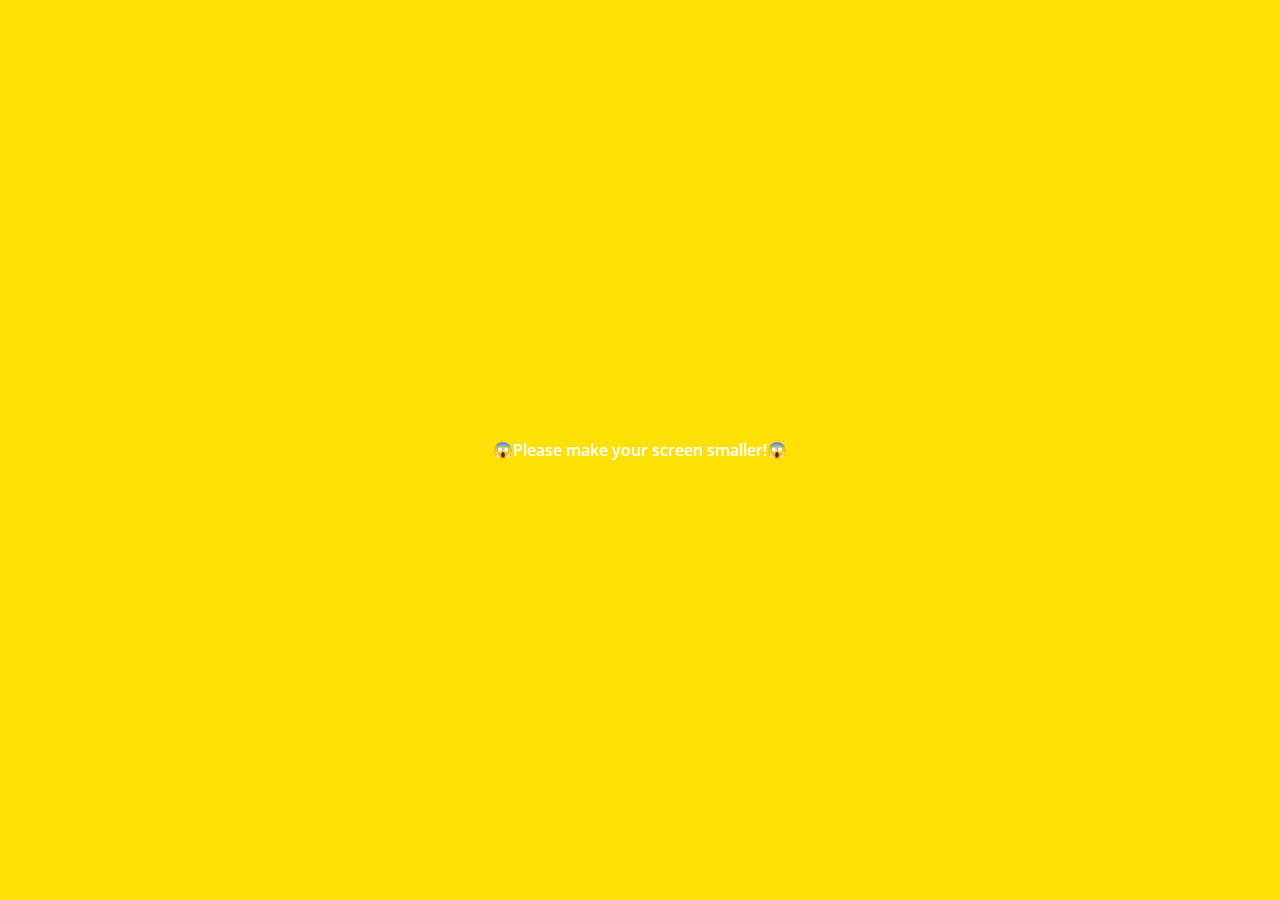
<file: index.html>
<!DOCTYPE html>
<html lang="en">
  <head>
    <meta charset="UTF-8" />
    <meta name="viewport" content="width=device-width, initial-scale=1.0" />
    <link
      rel="stylesheet"
      href="https://use.fontawesome.com/releases/v5.7.2/css/all.css"
      integrity="sha384-fnmOCqbTlWIlj8LyTjo7mOUStjsKC4pOpQbqyi7RrhN7udi9RwhKkMHpvLbHG9Sr"
      crossorigin="anonymous"
    />
    <link rel="stylesheet" href="css/style.css" />
    <title>Chats | Kakao Clone</title>
  </head>
  <body>
    <div class="status-bar">
      <div class="status-bar__column">
        <span class="status-bar__clock">13:54</span>
      </div>
      <div class="status-bar__column">
        <i class="fas fa-clock"></i>
        <i class="fas fa-volume-up"></i>
        <i class="fas fa-wifi"></i>
        <span class="status-bar__battery-level">100%</span>
        <i class="fas fa-battery-full"></i>
      </div>
    </div>
    <header class="header">
      <div class="header__header-column">
        <h1 class="header__title">
          Chats
        </h1>
      </div>
      <div class="header__header-column">
        <span class="header__icon">
          <i class="fas fa-search"></i>
        </span>
        <span class="header__icon">
          <i class="far fa-comment"></i>
        </span>
        <span class="header__icon">
          <i class="fas fa-cog"></i>
        </span>
      </div>
    </header>
    <main class="chats">
      <ul class="chats__list">
        <li class="chats__chat chat">
          <a href="chat.html">
            <div class="chats__chat friend">
              <div class="friend__column">
                <img src="images/iu.jfif" class="m-avatar friend__avatar" />
                <div class="friend__content">
                  <span class="friend__name">
                    이지은
                  </span>
                  <span class="friend__bottom-text">
                    ㅋㅋ진짜?
                  </span>
                </div>
              </div>
              <div class="friend__column">
                <span class="chat__timestamp">February 25</span>
              </div>
            </div>
          </a>
        </li>
      </ul>
    </main>
    <nav class="nav">
      <ul class="nav__list">
        <li class="nav__list-item">
          <a href="friends.html" class="nav__list-link">
            <i class="far fa-user"></i>
          </a>
        </li>
        <li class="nav__list-item">
          <a href="index.html" class="nav__list-link">
            <div class="nav__badge">8</div>
            <i class="fas fa-comment"></i>
          </a>
        </li>
        <li class="nav__list-item">
          <a href="find.html" class="nav__list-link">
            <i class="fas fa-search"></i>
          </a>
        </li>
        <li class="nav__list-item">
          <a href="more.html" class="nav__list-link">
            <i class="fas fa-ellipsis-h"></i>
          </a>
        </li>
      </ul>
    </nav>
    <div class="bigScreen">
      <span class="bigScreen__test">
        😱Please make your screen smaller!😱
      </span>
    </div>
  </body>
</html>

<!-- 
  font awesome
  google font
  reset.css
  normalize.css
  dribbble
  pinterest
  stripe.com
  subtle patterns
  shadow)  https://serranoarevalo.github.io/academy-roadmap/#/
  uigradients

  vsc 단축키 ( File - Preferences - Keyboard Shortcuts)
  
  1) 마우스가 가는 곳 마다 커서 만들기
  Alt + ⇧ + Mouse Drag
  2) 선택된 영역에 커서 만들기
  Alt + ⇧ + i 
  3) 코드 블록 한방에 코멘트 처리하기
  Ctrl + /
  4) 코드 복사해서 위/아래로 움직이기
  Alt + ⇧ + ↑ / ↓
  5) 코드 위/아래로 움직이기
  Alt + ↑ / ↓
  6) 클릭하는 곳마다 커서 생성dd
  Alt + Click
  7) 반복되는 단어 한방에 수정
  Ctrl + D
  8) 파일 맨 위-아래로 한번에 이동하기
  Ctrl + Home / End
  9) 사이드바 숨기기
  Ctrl + B
  10) 커서 뒤로가기 / 앞으로가기
  Alt + ← / →
  11) 커서가 있는 줄부터 그 아래의 줄들을 아래로 내리기
  Ctrl + Shift + Enter
  12) 같은 단어 모두 선택
  Ctrl + F2
  13) Delete Line
  Ctrl + Shift + K
  14) Insert line Above / Below
  Ctrl + Enter / Ctrl + Shift + Enter
-->
</file>
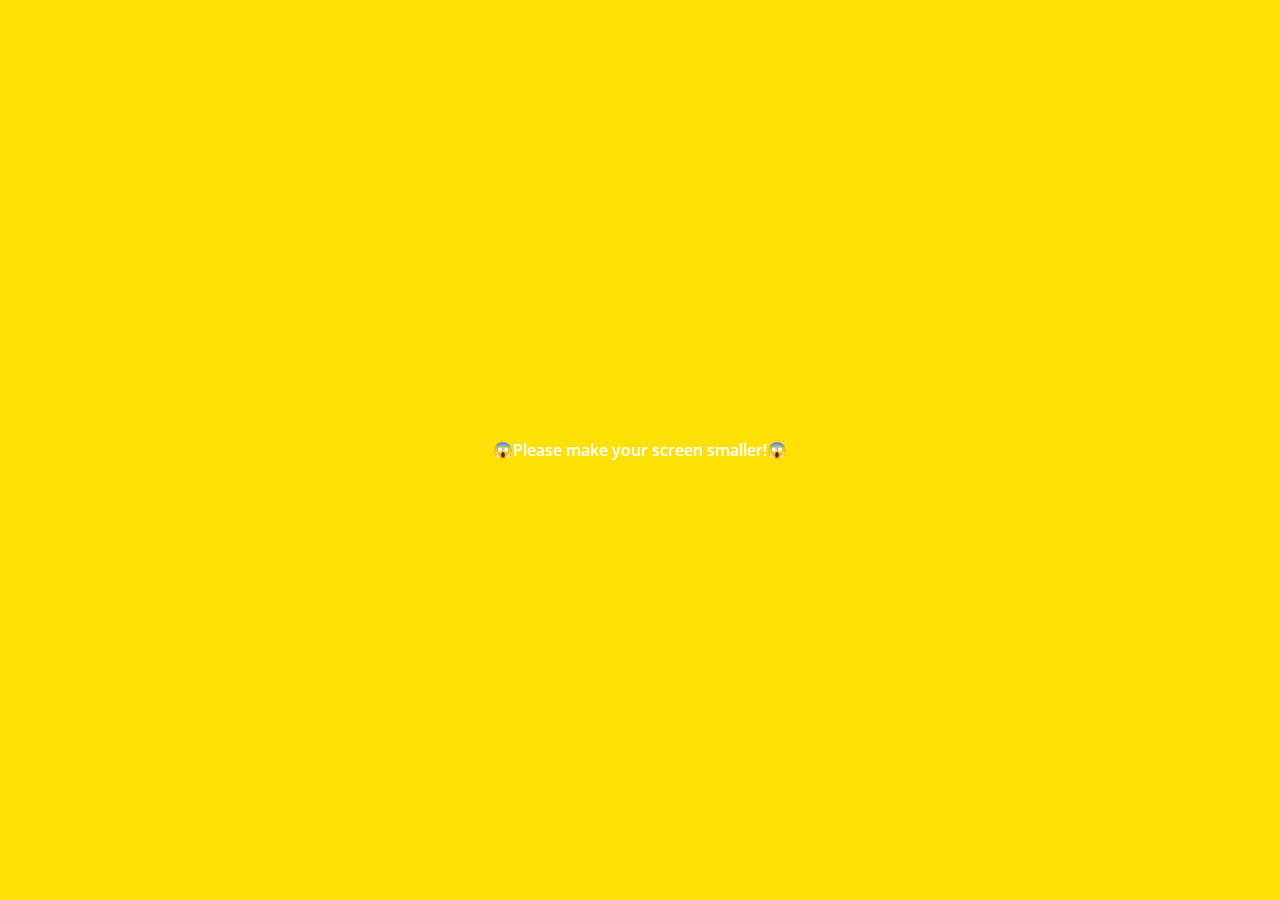
<file: chat.html>
<!DOCTYPE html>
<html lang="en">
  <head>
    <meta charset="UTF-8" />
    <meta name="viewport" content="width=device-width, initial-scale=1.0" />
    <link
      rel="stylesheet"
      href="https://use.fontawesome.com/releases/v5.7.2/css/all.css"
      integrity="sha384-fnmOCqbTlWIlj8LyTjo7mOUStjsKC4pOpQbqyi7RrhN7udi9RwhKkMHpvLbHG9Sr"
      crossorigin="anonymous"
    />
    <link rel="stylesheet" href="css/style.css" />
    <title>Chat | Kakao Clone</title>
  </head>
  <body class="chats-body">
    <div class="status-bar">
      <div class="status-bar__column">
        <span class="status-bar__clock">13:54</span>
      </div>
      <div class="status-bar__column">
        <i class="fas fa-clock"></i>
        <i class="fas fa-volume-up"></i>
        <i class="fas fa-wifi"></i>
        <span class="status-bar__battery-level">100%</span>
        <i class="fas fa-battery-full"></i>
      </div>
    </div>
    <header class="header">
      <div class="header__header-column">
        <a href="index.html" class="header__back-btn">
          <i class="fas fa-arrow-left"></i>
        </a>
        <h1 class="header__title">이지은</h1>
      </div>
      <div class="header__header-column">
        <span class="header__icon">
          <i class="fas fa-search"></i>
        </span>
        <span class="header__icon">
          <i class="fas fa-bars"></i>
        </span>
      </div>
    </header>
    <main class="chatting">
      <ul class="chat__messages">
        <span class="chat__timestamps">
          Tuesday, February 25, 2020
        </span>
        <li class="incoming-message message">
          <img src="images/iu.jfif" class="g-avatar message__avatar" />
          <div class="message__content">
            <span class="message__author">
              이지은
            </span>
            <span class="message__bubble">
              안녕????
            </span>
          </div>
        </li>
        <li class="outcoming-message message">
          <div class="message__content">
            <span class="message__bubble">
              누구얌?? ㅋㅋ
            </span>
          </div>
        </li>
        <li class="incoming-message message">
          <img src="images/iu.jfif" class="g-avatar message__avatar" />
          <div class="message__content">
            <span class="message__author">
              이지은
            </span>
            <span class="message__bubble">
              나 IU! 지은이얌ㅋㅋ
            </span>
          </div>
        </li>
        <li class="outcoming-message message">
          <div class="message__content">
            <span class="message__bubble">
              ㅋㅋ 진짜?
            </span>
          </div>
        </li>
      </ul>
    </main>
    <div class="chat__write-container">
      <input
        class="chat__write"
        type="text"
        placeholder="Send message"
        class="chat__write-input"
      />

      <div class="chat__icon-left chat__icon">
        <i class="far fa-plus-square"></i>
      </div>
      <div class="chat__icon-right chat__icon">
        <span class="chat__write-icon">
          <i class="far fa-smile"></i>
        </span>
        <span class="chat__write-icon">
          <i class="fas fa-microphone"></i>
        </span>
      </div>
    </div>
    <div class="bigScreen">
      <span class="bigScreen__test">
        😱Please make your screen smaller!😱
      </span>
    </div>
  </body>
</html>
</file>
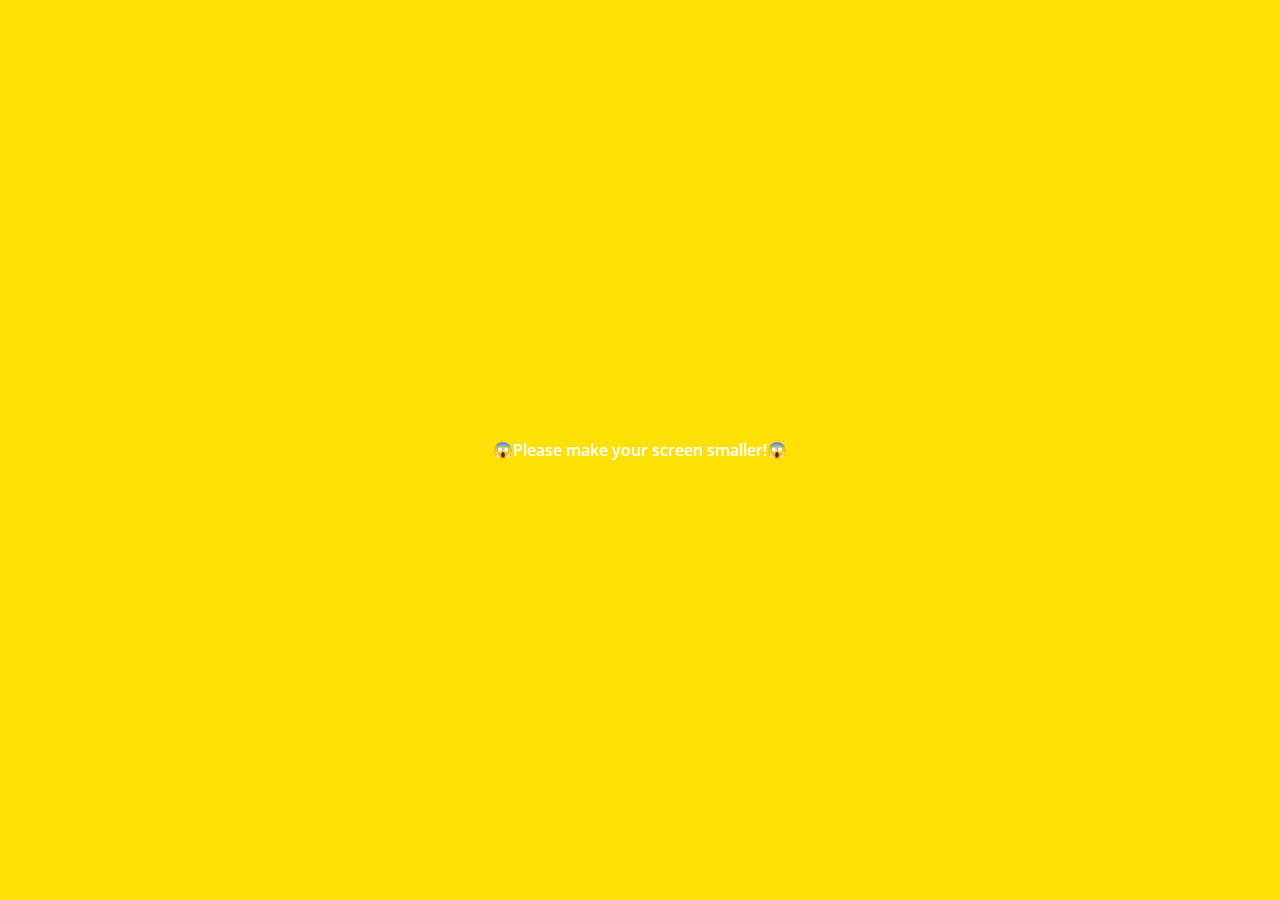
<file: find.html>
<!DOCTYPE html>
<html lang="en">
  <head>
    <meta charset="UTF-8" />
    <meta name="viewport" content="width=device-width, initial-scale=1.0" />
    <link
      rel="stylesheet"
      href="https://use.fontawesome.com/releases/v5.7.2/css/all.css"
      integrity="sha384-fnmOCqbTlWIlj8LyTjo7mOUStjsKC4pOpQbqyi7RrhN7udi9RwhKkMHpvLbHG9Sr"
      crossorigin="anonymous"
    />
    <link rel="stylesheet" href="css/style.css" />
    <title>Find | Kakao Clone</title>
  </head>
  <body>
    <div>
      <div class="status-bar">
        <div class="status-bar__column">
          <span class="status-bar__clock">13:54</span>
        </div>
        <div class="status-bar__column">
          <i class="fas fa-clock"></i>
          <i class="fas fa-volume-up"></i>
          <i class="fas fa-wifi"></i>
          <span class="status-bar__battery-level">100%</span>
          <i class="fas fa-battery-full"></i>
        </div>
      </div>
      <header class="header">
        <div class="header__header-column">
          <h1 class="header__title">Find</h1>
        </div>
        <div class="header__header-column">
          <span class="header__icon">
            <i class="fas fa-search"></i>
          </span>
          <span class="header__icon">
            <i class="fas fa-cog"></i>
          </span>
        </div>
      </header>
      <main class="find">
        <header class="find__header">
          <ul class="find__header-list">
            <li class="find__header-btn header-btn">
              <span class="header-btn__icon">
                <i class="fas fa-qrcode fa-2x"></i>
              </span>
              <span class="header-btn__title">
                QR Code
              </span>
            </li>
            <li class="find__header-btn header-btn">
              <span class="header-btn__icon">
                <i class="fas fa-user-plus fa-2x"></i>
              </span>
              <span class="header-btn__title">
                Add by Contacts
              </span>
            </li>
            <li class="find__header-btn header-btn">
              <span class="header-btn__icon">
                <i class="fas fa-passport fa-2x"></i>
              </span>
              <span class="header-btn__title">
                Add by ID
              </span>
            </li>
            <li class="find__header-btn header-btn">
              <span class="header-btn__icon">
                <i class="far fa-envelope fa-2x"></i>
              </span>
              <span class="header-btn__title">
                Invite
              </span>
            </li>
          </ul>
        </header>
        <ul class="find__recommended">
          <h5 class="find__title">
            Recommended Friends
          </h5>
          <li class="find__friend friend">
            <div class="friend__column">
              <img src="images/unu_edited.jpg" class="friend__avatar" />
              <div class="friend__content">
                <span class="friend__name">
                  UnuJee
                </span>
              </div>
            </div>
            <div class="friend__column">
              <div class="friend__add-btn">
                <i class="fas fa-user-plus"></i>
              </div>
            </div>
          </li>
        </ul>
      </main>
      <nav class="nav">
        <ul class="nav__list">
          <li class="nav__list-item">
            <a href="friends.html" class="nav__list-link">
              <i class="far fa-user"></i>
            </a>
          </li>
          <li class="nav__list-item">
            <a href="index.html" class="nav__list-link">
              <i class="far fa-comment"></i>
            </a>
          </li>
          <li class="nav__list-item">
            <a href="find.html" class="nav__list-link">
              <i class="fas fa-search"></i>
            </a>
          </li>
          <li class="nav__list-item">
            <a href="more.html" class="nav__list-link">
              <i class="fas fa-ellipsis-h"></i>
            </a>
          </li>
        </ul>
      </nav>
    </div>
    <div class="bigScreen">
      <span class="bigScreen__test">
        😱Please make your screen smaller!😱
      </span>
    </div>
  </body>
</html>
</file>
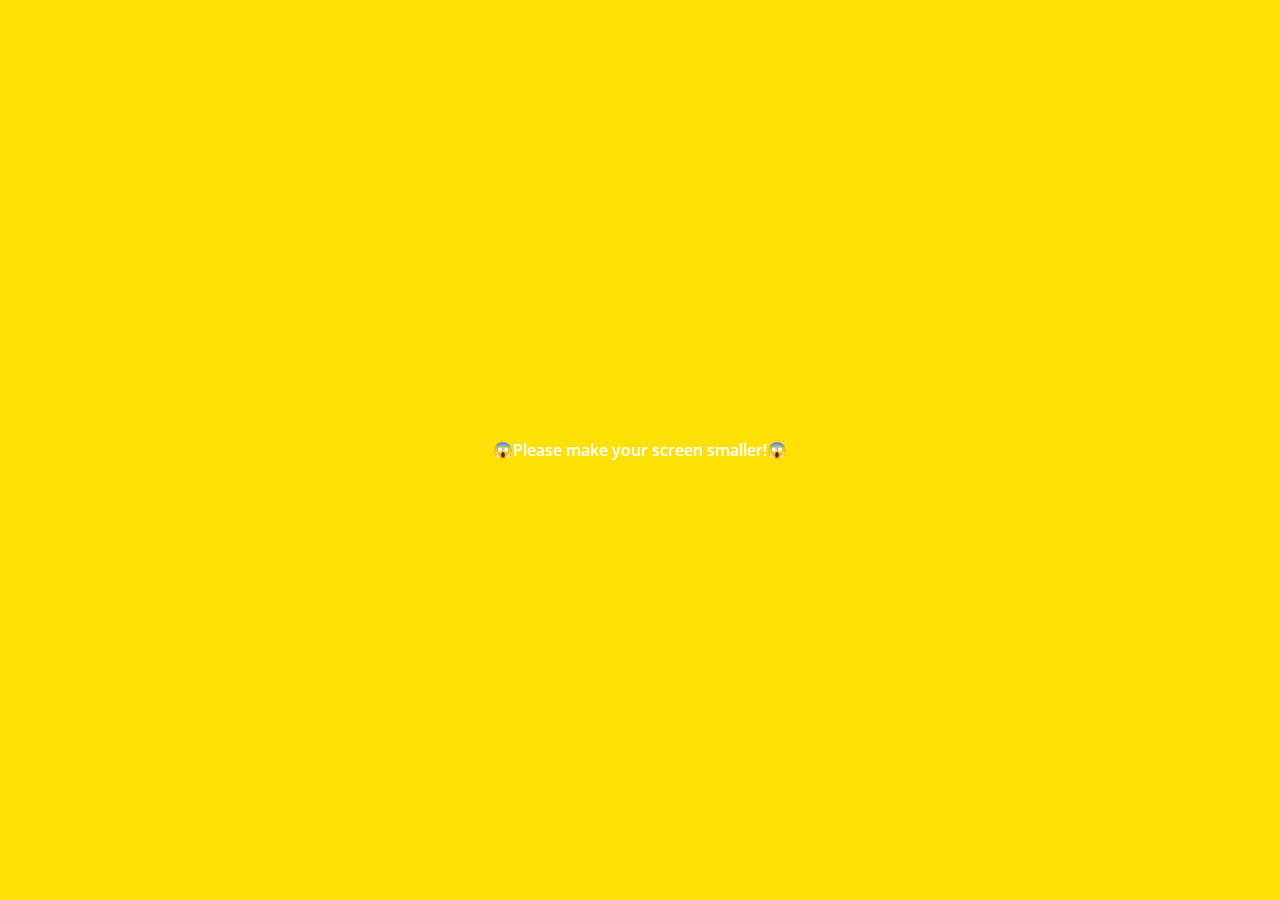
<file: friends.html>
<!DOCTYPE html>
<html lang="en">
  <head>
    <meta charset="UTF-8" />
    <meta name="viewport" content="width=device-width, initial-scale=1.0" />
    <link
      rel="stylesheet"
      href="https://use.fontawesome.com/releases/v5.7.2/css/all.css"
      integrity="sha384-fnmOCqbTlWIlj8LyTjo7mOUStjsKC4pOpQbqyi7RrhN7udi9RwhKkMHpvLbHG9Sr"
      crossorigin="anonymous"
    />
    <link rel="stylesheet" href="css/style.css" />
    <title>Friends | Kakao Clone</title>
  </head>
  <body>
    <div class="status-bar">
      <div class="status-bar__column">
        <span class="status-bar__clock">13:54</span>
      </div>
      <div class="status-bar__column">
        <i class="fas fa-clock"></i>
        <i class="fas fa-volume-up"></i>
        <i class="fas fa-wifi"></i>
        <span class="status-bar__battery-level">100%</span>
        <i class="fas fa-battery-full"></i>
      </div>
    </div>
    <header class="header">
      <div class="header__header-column">
        <h1 class="header__title">Friends</h1>
      </div>
      <div class="header__header-column">
        <span class="header__icon">
          <i class="fas fa-search"></i>
        </span>
        <span class="header__icon">
          <i class="fas fa-cog"></i>
        </span>
      </div>
    </header>
    <main class="friends">
      <header class="friends__header">
        <div class="friends__friend friend">
          <div class="friend__column">
            <img src="images/unu_edited.jpg" class="g-avatar friend__avatar" />
            <div class="friend__content">
              <span class="friend__name">
                UnuJee
              </span>
              <span class="friend__status">
                코딩 공부 중
              </span>
            </div>
          </div>
        </div>
      </header>
      <div class="friends__plus">
        <h5 class="friends__title">Plus friend</h5>
        <div class="friends__friend friend">
          <div class="friend__column">
            <img src="images/plusfriend.png" class="friend__avatar" />
            <div class="friend__content">
              <span class="friend__name">
                Plus Friend
              </span>
            </div>
          </div>
        </div>
      </div>
      <ul class="friends__list">
        <h5 class="friends__title">
          Friends 14
        </h5>
        <li class="friends__friend friend">
          <div class="friend__column">
            <img src="images/iu.jfif" class="friend__avatar" />
            <div class="friend__content">
              <span class="friend__name">
                이지은
              </span>
              <span class="friend__status">
                신곡 나왔음 ㅋㄷㅋㄷ
              </span>
            </div>
          </div>
          <div class="friend__column">
            <div class="friend__now-listening">
              <span> IU - Blueming </span>
              <i class="fas fa-play"></i>
            </div>
          </div>
        </li>
      </ul>
    </main>
    <nav class="nav">
      <ul class="nav__list">
        <li class="nav__list-item">
          <a href="friends.html" class="nav__list-link">
            <i class="fas fa-user"></i>
          </a>
        </li>
        <li class="nav__list-item">
          <a href="index.html" class="nav__list-link">
            <i class="far fa-comment"></i>
          </a>
        </li>
        <li class="nav__list-item">
          <a href="find.html" class="nav__list-link">
            <i class="fas fa-search"></i>
          </a>
        </li>
        <li class="nav__list-item">
          <a href="more.html" class="nav__list-link">
            <i class="fas fa-ellipsis-h"></i>
          </a>
        </li>
      </ul>
    </nav>
    <div class="bigScreen">
      <span class="bigScreen__test">
        😱Please make your screen smaller!😱
      </span>
    </div>
  </body>
</html>
</file>
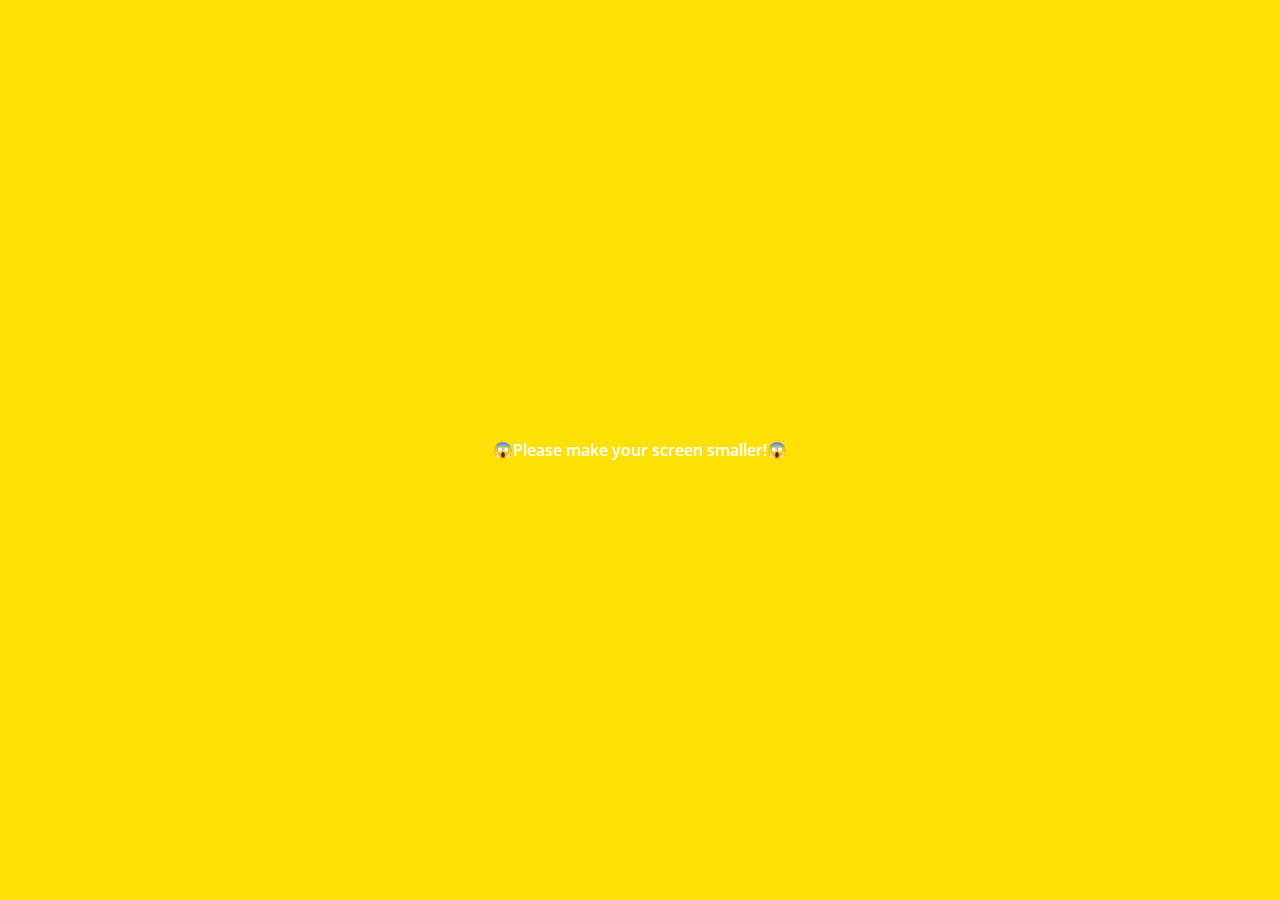
<file: more.html>
<!DOCTYPE html>
<html lang="en">
  <head>
    <meta charset="UTF-8" />
    <meta name="viewport" content="width=device-width, initial-scale=1.0" />
    <link
      rel="stylesheet"
      href="https://use.fontawesome.com/releases/v5.7.2/css/all.css"
      integrity="sha384-fnmOCqbTlWIlj8LyTjo7mOUStjsKC4pOpQbqyi7RrhN7udi9RwhKkMHpvLbHG9Sr"
      crossorigin="anonymous"
    />
    <link rel="stylesheet" href="css/style.css" />
    <title>More | Kakao Clone</title>
  </head>
  <body>
    <div>
      <div class="status-bar">
        <div class="status-bar__column">
          <span class="status-bar__clock">13:54</span>
        </div>
        <div class="status-bar__column">
          <i class="fas fa-clock"></i>
          <i class="fas fa-volume-up"></i>
          <i class="fas fa-wifi"></i>
          <span class="status-bar__battery-level">100%</span>
          <i class="fas fa-battery-full"></i>
        </div>
      </div>
      <header class="header">
        <div class="header__header-column">
          <h1 class="header__title">More</h1>
        </div>
        <div class="header__header-column">
          <span class="header__icon">
            <i class="fas fa-search"></i>
          </span>
          <span class="header__icon">
            <i class="fas fa-qrcode"></i>
          </span>
          <span class="header__icon">
            <a href="settings.html">
              <i class="fas fa-cog"></i>
            </a>
          </span>
        </div>
      </header>
      <main class="more">
        <header class="more__header">
          <div class="friends__friend friend">
            <div class="friend__column">
              <img
                src="images/unu_edited.jpg"
                class="g-avatar friend__avatar"
              />
              <div class="friend__content">
                <span class="friend__name">
                  UnuJee
                </span>
                <span class="friend__status">
                  apple8250@naver.com
                </span>
              </div>
            </div>
            <div class="friend__column">
              <i class="far fa-comment-alt fa-2x"></i>
            </div>
          </div>
          <ul class="more__btn-list">
            <li class="more__btn">
              <span class="more__btn-icon">
                <i class="far fa-smile fa-2x"></i>
              </span>
              <span class="more__btn-title">
                Emoticons
              </span>
            </li>
            <li class="more__btn">
              <span class="more__btn-icon">
                <i class="fas fa-brush fa-2x"></i>
              </span>
              <span class="more__btn-title">
                Themes
              </span>
            </li>
            <li class="more__btn">
              <span class="more__btn-icon">
                <i class="fab fa-kickstarter-k fa-2x"></i>
              </span>
              <span class="more__btn-title">
                Account
              </span>
            </li>
          </ul>
        </header>
        <section class="more__suggestions">
          <h5 class="more__title">Suggestions</h5>
          <ul class="more__suggestions-list">
            <li class="more__suggestion suggestion">
              <span class="suggestion__icon">
                <i class="fas fa-quote-right"></i>
              </span>
              <span class="suggestion__title">
                Kakao Story
              </span>
            </li>
            <li class="more__suggestion suggestion">
              <span class="suggestion__icon">
                <i class="far fa-smile-beam"></i>
              </span>
              <span class="suggestion__title">
                Kakao Friends
              </span>
            </li>
            <li class="more__suggestion suggestion">
              <span class="suggestion__icon">
                <i class="fas fa-gamepad"></i>
              </span>
              <span class="suggestion__title">
                Friends Gem
              </span>
            </li>
          </ul>
        </section>
      </main>
      <nav class="nav">
        <ul class="nav__list">
          <li class="nav__list-item">
            <a href="friends.html" class="nav__list-link">
              <i class="far fa-user"></i>
            </a>
          </li>
          <li class="nav__list-item">
            <a href="index.html" class="nav__list-link">
              <i class="far fa-comment"></i>
            </a>
          </li>
          <li class="nav__list-item">
            <a href="find.html" class="nav__list-link">
              <i class="fas fa-search"></i>
            </a>
          </li>
          <li class="nav__list-item">
            <a href="more.html" class="nav__list-link">
              <i class="fas fa-ellipsis-h"></i>
            </a>
          </li>
        </ul>
      </nav>
    </div>
    <div class="bigScreen">
      <span class="bigScreen__test">
        😱Please make your screen smaller!😱
      </span>
    </div>
  </body>
</html>
</file>
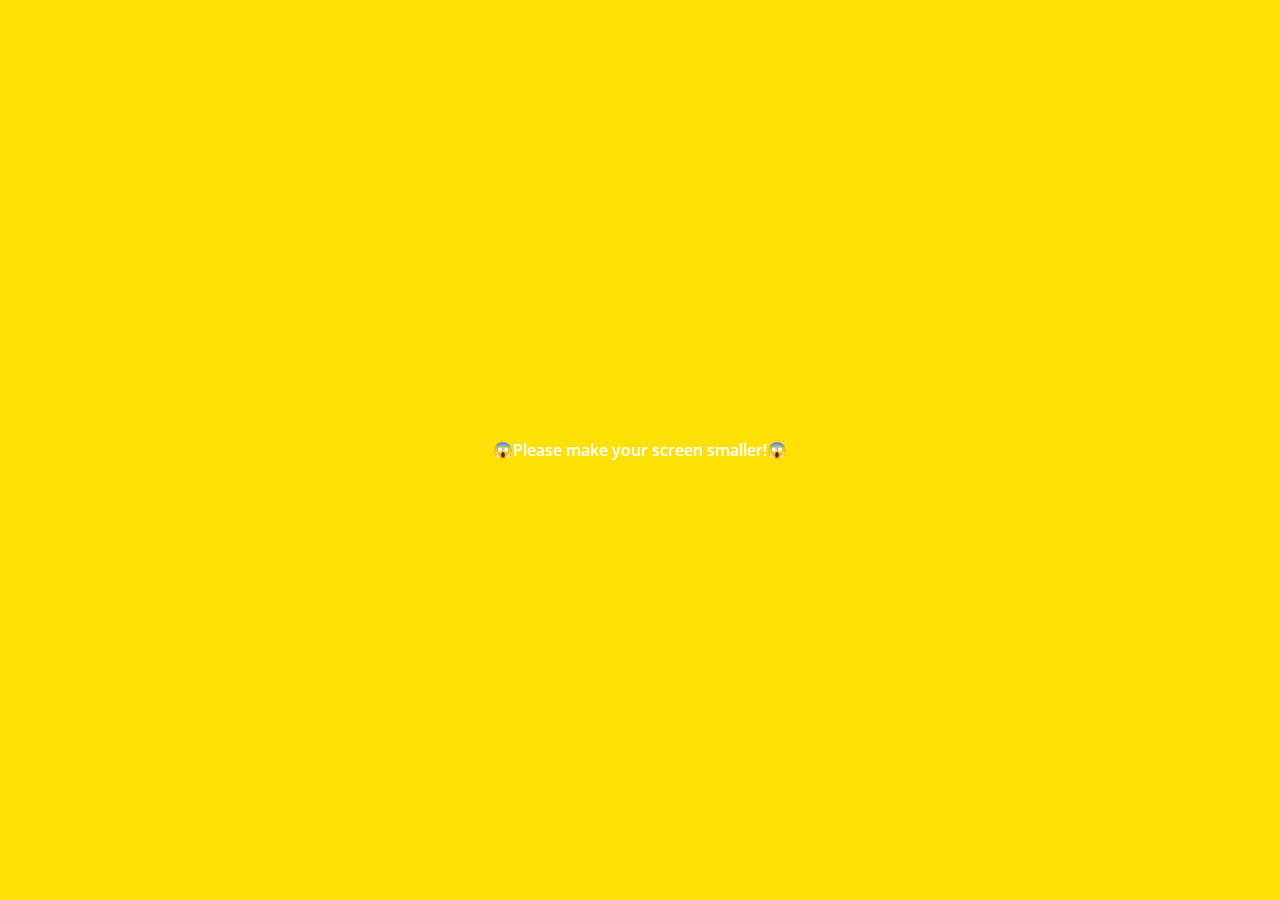
<file: settings.html>
<!DOCTYPE html>
<html lang="en">
  <head>
    <meta charset="UTF-8" />
    <meta name="viewport" content="width=device-width, initial-scale=1.0" />
    <link
      rel="stylesheet"
      href="https://use.fontawesome.com/releases/v5.7.2/css/all.css"
      integrity="sha384-fnmOCqbTlWIlj8LyTjo7mOUStjsKC4pOpQbqyi7RrhN7udi9RwhKkMHpvLbHG9Sr"
      crossorigin="anonymous"
    />
    <link rel="stylesheet" href="css/style.css" />
    <title>Settings | Kakao Clone</title>
  </head>
  <body>
    <div class="status-bar">
      <div class="status-bar__column">
        <span class="status-bar__clock">13:54</span>
      </div>
      <div class="status-bar__column">
        <i class="fas fa-clock"></i>
        <i class="fas fa-volume-up"></i>
        <i class="fas fa-wifi"></i>
        <span class="status-bar__battery-level">100%</span>
        <i class="fas fa-battery-full"></i>
      </div>
    </div>
    <header class="header">
      <div class="header__header-column">
        <a href="more.html" class="header__back-btn">
          <i class="fas fa-arrow-left "></i>
        </a>
        <h1 class="header__title">Settings</h1>
      </div>
      <div class="header__header-column">
        <span class="header__icon">
          <i class="fas fa-search"></i>
        </span>
      </div>
    </header>
    <main class="settings">
      <section class="settings__section">
        <ul class="settings__list">
          <li class="settings__setting">
            <span class="setting__icon">
              <i class="fas fa-lock"></i>
            </span>
            <span class="setting__title">
              Privacy
            </span>
          </li>
          <li class="settings__setting">
            <span class="setting__icon">
              <i class="far fa-bell"></i>
            </span>
            <span class="setting__title">
              Notifications
            </span>
          </li>
          <li class="settings__setting">
            <span class="setting__icon">
              <i class="far fa-user"></i>
            </span>
            <span class="setting__title">
              Friends
            </span>
          </li>
        </ul>
      </section>
    </main>
    <div class="bigScreen">
      <span class="bigScreen__test">
        😱Please make your screen smaller!😱
      </span>
    </div>
  </body>
</html>
</file>
<file: css/style.css>
@import url("https://fonts.googleapis.com/css?family=Open+Sans:400,600,700&display=swap");
@import "reset.css";
@import "status-bar.css";
@import "header.css";
@import "nav-bar.css";
@import "friend.css";
@import "friends.css";
@import "find.css";
@import "more.css";
@import "settings.css";
@import "chat.css";
@import "mobile.css";

* {
  box-sizing: border-box;
}
body {
  background-color: white;
  padding: 0px 20px 10px 20px;
  color: #1a1a1a;
  font-family: "Open Sans", -apple-system, BlinkMacSystemFont, "Segoe UI",
    Roboto, Oxygen, Ubuntu, Cantarell, "Open Sans", "Helvetica Neue", sans-serif;
}

main {
  padding-top: 111px;
  z-index: 1;
  position: relative;
}
a {
  color: inherit;
  text-decoration: none;
}

@keyframes fadeIn {
  from {
    opacity: 0;
    transform: translateY(50px);
  }
  to {
    opacity: 1;
    transform: none;
  }
}
main {
  animation: fadeIn 0.5s ease-in-out;
}
</file>
